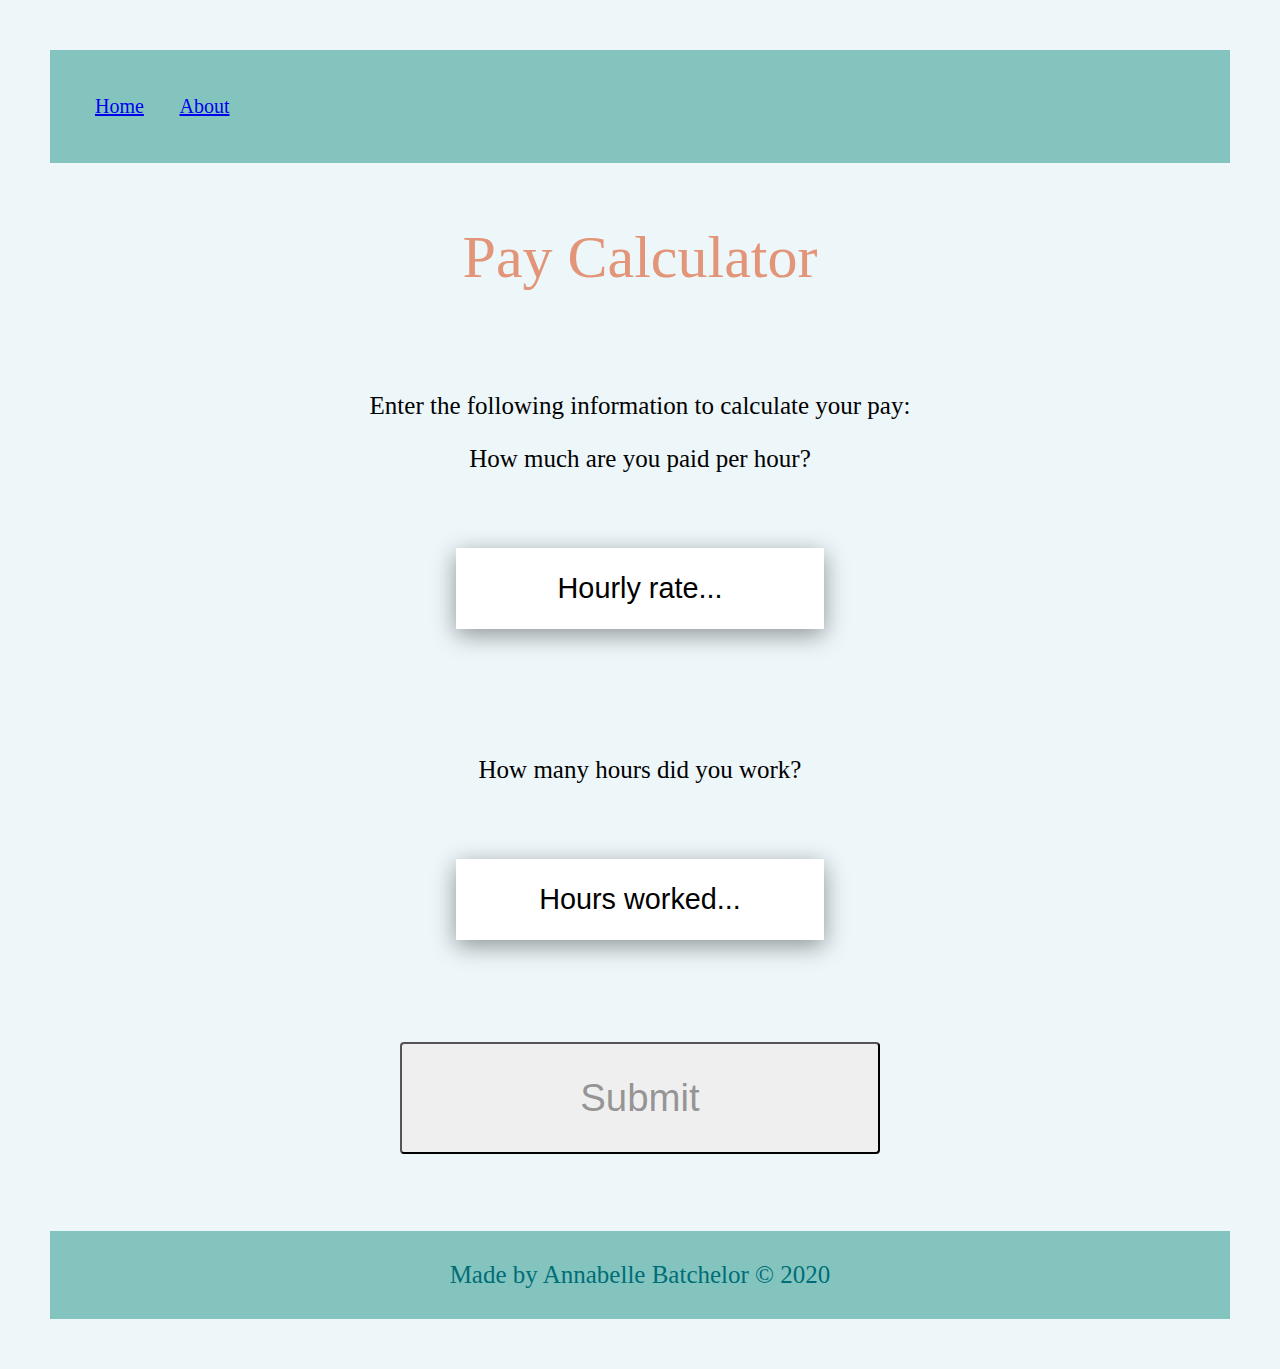
<file: index.html>
<!DOCTYPE html>
<html lang="en">
<head>
  <meta charset="UTF-8">
  <meta name="viewport" content="width=device-width, initial-scale=1.0">

  <title>Pay Calculator</title>

  <link rel="stylesheet" href="style.css">
  <link href="https://fonts.googleapis.com/css2?family=Abril+Fatface&display=swap" rel="stylesheet">
    <script src = "input.js"></script>
    <link href = "https://coolors.co/006d77-83c5be-edf6f9-ffddd2-e29578">
    <!-- CSS only -->
<link href="https://cdn.jsdelivr.net/npm/bootstrap@5.0.0-beta1/dist/css/bootstrap.min.css" rel="stylesheet" integrity="sha384-giJF6kkoqNQ00vy+HMDP7azOuL0xtbfIcaT9wjKHr8RbDVddVHyTfAAsrekwKmP1" crossorigin="anonymous">
</head>
<nav>
    <ul>
        <li>
            <a href="index.html">Home</a>
        </li>
        <li>
            <a href="about.html">About</a>
        </li>
    </ul>
</nav>
<body>

<h1>Pay Calculator</h1>

<p>Enter the following information to calculate your pay:</p>

<div id ="container">
    <p>How much are you paid per hour?</p>
    <div id="fulldiv">
        <input type="text" name="wage" id="txt_wage" value ="Hourly rate..."/>
    </div>
    <br><br>
    <p>How many hours did you work?</p>
    <div id = "fulldiv">   
        <input type="text" name="hours" id="txt_hours"  value= "Hours worked..."/>   
    </div>

    <div class="container">
        <div class="vertical-center">
            <button class = "btn" value="calculate" onclick="calcPay()">Submit</button>
        </div>
    </div>

   <p id = "results"></p>

</div>

</body>


<footer>
    Made by Annabelle Batchelor &copy; 2020
  </footer>
  </html>


<!---Pay Calculator

How many hours did you work?
Hours worked...
How much are you paid per hour?
Hourly rate...
submit

Your total pay will be: £--->
</file>
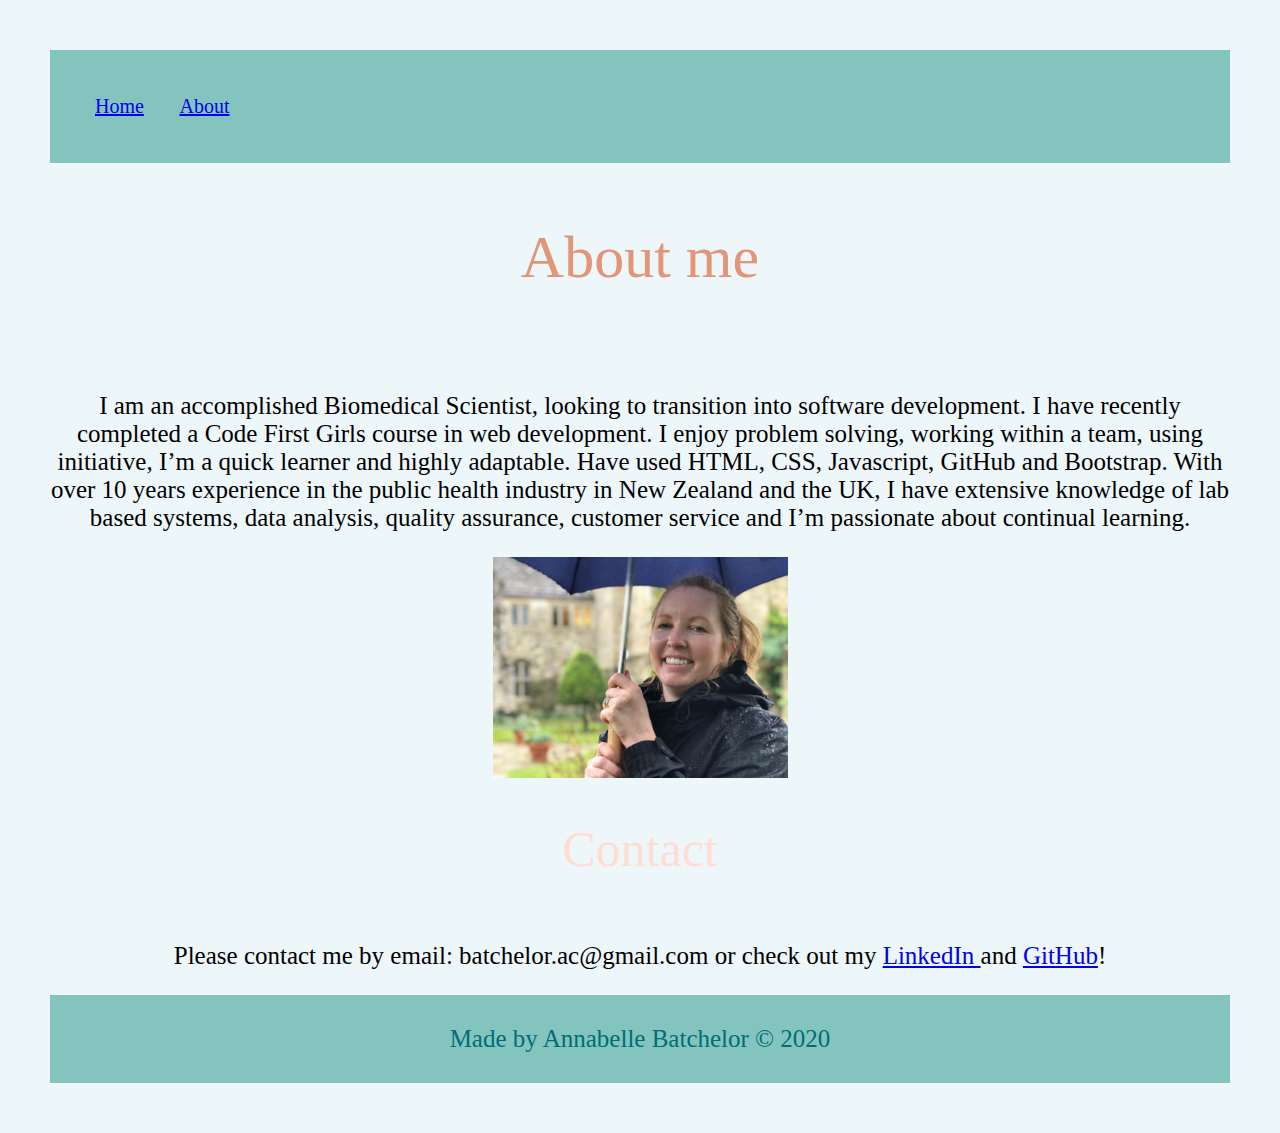
<file: about.html>
<!DOCTYPE html>
<html lang="en">
<head>
  <meta charset="UTF-8">
  <meta name="viewport" content="width=device-width, initial-scale=1.0">
  <link rel="stylesheet" href="style.css">

  <title>Pay Calculator</title>

</head>
<nav>
    <ul>
        <li>
            <a href="index.html">Home</a>
        </li>
        <li>
            <a href="about.html">About</a>
        </li>
    </ul>
</nav>
<body>
  <h1>About me</h1>

<p>I am an accomplished Biomedical Scientist, looking to transition into software development. I have recently completed a Code First Girls
    course in web development. I enjoy problem solving, working within a team, using initiative, I’m a quick learner and highly 
    adaptable. Have used HTML, CSS, Javascript, GitHub and Bootstrap. With over 10 years experience in the public health industry 
    in New Zealand and the UK, I have extensive knowledge of lab based systems, data analysis, quality assurance, customer service 
    and I’m passionate about continual learning.</p>

    <img id ="profile" class="rounded mx-auto d-block" src="css/profile.jpg" alt="Annabelle" style="width: 25%; height: 25%;">

    <h2>Contact</h2>

    <section id = "contact">
    <p>Please contact me by email: batchelor.ac@gmail.com or check out my <a id="profile-link" 
        href="https://www.linkedin.com/in/annabelle-b-001a9819a/" target="_blank">LinkedIn </a>and 
        <a id="profile-link" href="https://github.com/Annabelle86" target="_blank">GitHub</a>!</p>
    </section>
    </body>


<footer>
    Made by Annabelle Batchelor &copy; 2020
  </footer>

  </html>
</file>
<file: style.css>
body {
    font-family: 'Raleway', sans-serif !important;
    margin: 0 !important;
    padding: 50px;
    background-color:#edf6f9ff !important;
    height: 100% !important;
}
/* CSS HEX 
--ming: #006d77ff;
--middle-blue-green: #83c5beff;
--alice-blue: #edf6f9ff;
--unbleached-silk: #ffddd2ff;
--dark-salmon: #e29578ff;
*/
nav {
    position: relative;
    text-align: left;
    margin-top: 0;
    padding: 30px;
    font-size: 20px;
    color:#006d77ff ;
    background-color:#83c5beff;
}

nav ul{
    position: center;
    bottom: 30px;
}

ul{
    margin: 0;
    list-style: none;
    padding: 0;
}

li{
    display: inline-block;
    padding: 15px;
    font-family: 'Parisienne', cursive;
    font-weight: 200;
}

h1{
    justify-content: center;
    text-align: center;
    font-size: 60px;
    font-display: bold;
    color:#e29578ff;
    padding: 20px;
    margin-bottom: 5rem;
    font-family: 'Parisienne', cursive;
    font-weight: 200;
}

h2 {
    font-size:50px;
    margin-bottom: 4rem;
    font-family: 'Parisienne', cursive;
    font-weight: 200;
    color:#ffddd2ff;
    text-align: center;
}

p {
    text-align: center;
    font-size: 25px;
    font-family: 'Parisienne', cursive;
    font-weight: 200;
}

#profile {
    margin-left: auto;
    margin-right: auto;
    display: block;
    max-width: 50%;
    height: auto;
}

input{
    margin-bottom: 1rem;
    text-align: center;
    width: 20rem;
    padding: 1.5rem;
    font-size: 1.8rem;
    border: none;
    box-shadow: 0 0.4rem 1.4rem 0 rgba(0,0,0, 0.4);
}

#fulldiv {
    width:auto;
    height:auto;
    display: flex;
    justify-content: center;
    align-items: center;
    max-width: 100%;
    margin: 0;
    padding: 50px;
}

.container {
    height: 200px;
    position: relative;
}
  
.vertical-center {
    display: flex;
    justify-content: center;
    align-items: center;
    height: 200px;
}

/*.flex-column{
    display:flex;
    flex-direction: column;
    align-items: center;
}

.flex.center{
    justify-content: center;
    align-items: center;
}

.justify-center{
    justify-content: center;
}

.text-center{
    text-align: center;
}

.hidden {
    display: none;
}*/

.btn{
    font-size:2.4rem;
    padding: 2rem 0;
    width: 30rem;
    display: flex;
    justify-content: center;
    margin-bottom: 1rem;
    color:rgba(0,0,0, 0.4);
    border-radius: 4px;
}

.btn:hover{
    cursor: pointer;
    box-shadow: 0 0.4rem 1.4rem 0 rgba(0,0,0, 0.4);
    transition: transform 150ms;
    transform: scale(1.03);
}

.btn[disabled]:hover {
    cursor: not-allowed;
    box-shadow: none;
    transform:none;
}

footer {
    padding: 30px;
    font-size: 25px;
    color: #006d77ff;
    text-align: center;
    background-color:#83c5beff;
    font-family: 'Parisienne', cursive;
    font-weight: 200;
}
</file>
